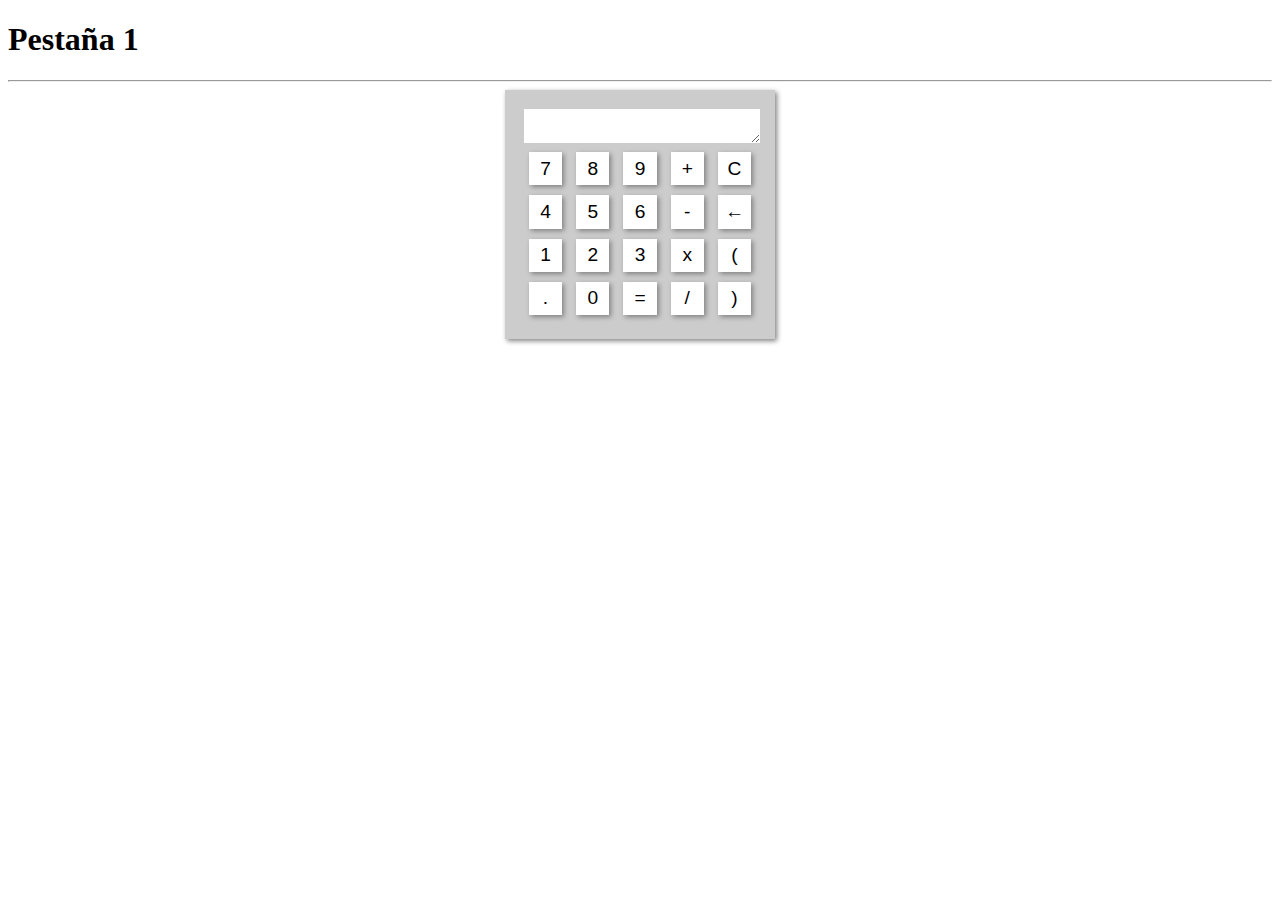
<file: tab1.html>
<!DOCTYPE html>

<html>
  <head>
    <title>Pestaña 1</title>
    <script src="//code.jquery.com/jquery-3.5.1.min.js"></script>
    <script src="/tab1.js"></script>
    <link rel="stylesheet" href="/tab1.css" />
  </head>

  <body>
    <div class="tab1">
      <h1>Pestaña 1</h1>
      <hr>
      <div>

        <div class="container">
          <div class="calc">
            <div class="inputVal">
              <textarea class="#input" rows="1" cols="10"></textarea>
            </div>
            <div>
              <button value="7" id="7">7</button>
              <button value="8" id="8">8</button>
              <button value="9" id="9">9</button>
              <button value="+" id="add">+</button>
              <button value="" id="clear">C</button>
            </div>
            <div>
              <button value="4" id="4">4</button>
              <button value="5" id="5">5</button>
              <button value="6" id="6">6</button>
              <button value="-" id="subtract">-</button>
              <button value="" id="backspace">&#x2190;</button>
            </div>
            <div>
              <button value="1" id="1">1</button>
              <button value="2" id="2">2</button>
              <button value="3" id="3">3</button>
              <button value="*" id="multiply">x</button>
              <button value="(" id="para1">(</button>
            </div>
            <div>
              <button value="." id="dot">.</button>
              <button value="0" id="0">0</button>
              <button value="=" id="equal">=</button>
              <button value="/" id="divide">/</button>
              <button value=")" id="para2">)</button>
            </div>
          </div>
        </div>

      </div>
    </div>
  </body>
</html>
</file>
<file: tab1.css>
div.calc {
  background-color: #ccc;
  margin: 0px auto;
  width: fit-content;
  height: auto;
  padding: 1.5vw;
  box-shadow: 2px 2px 5px gray;
}

button {
  background-color: white;
  font-size: 1.5vw;
  border: none;
  height: 2.6vw;
  width: 2.6vw;
  margin: 5px;
  box-shadow: 2px 2px 5px gray;
  transition: 0.2s;
}

button:hover {
  background-color: #ddd;

}

button:focus {
  outline: none;
}

textarea {
  margin: 0px auto;
  font-size: 2vw;
  width: 100%;
  border: none;
  text-align: right;
}
</file>
